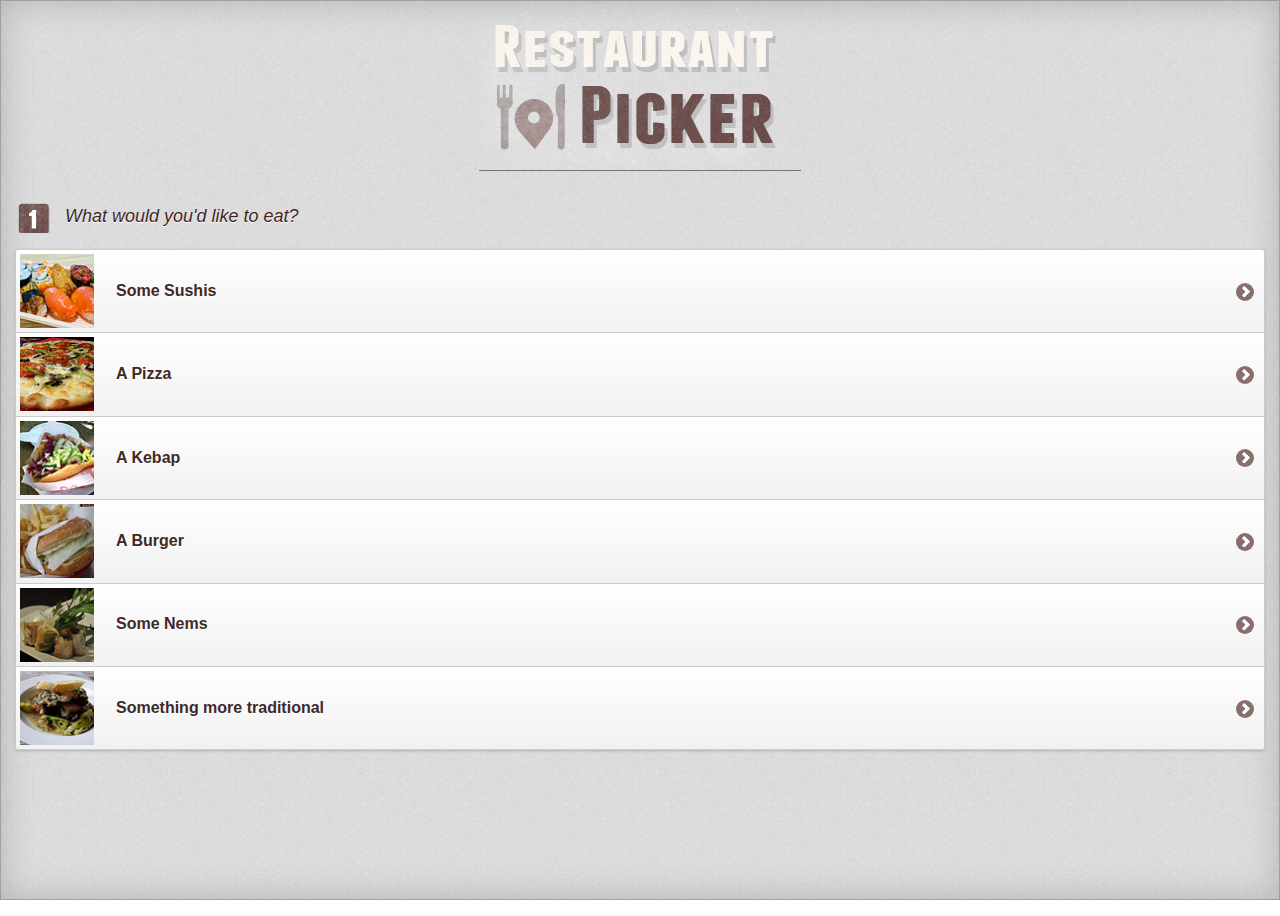
<file: demo/index.html>
<!DOCTYPE html>
<html>
    <head>
        <title>Restaurant Picker demo</title>
        <meta charset="UTF-8">	

        <meta name="viewport" content="width=device-width, initial-scale=1"> 
        
        <link rel="stylesheet" href="jquery.mobile.structure-1.0.1.css" />
        <link rel="apple-touch-icon" href="images/launch_icon_57.png" />
        <link rel="apple-touch-icon" sizes="72x72" href="images/launch_icon_72.png" />
        <link rel="apple-touch-icon" sizes="114x114" href="images/launch_icon_114.png" />
        
        <link rel="stylesheet" href="jquery.mobile-1.3.0.min.css" />
        <link rel="stylesheet" href="custom.css" />
        <script src="jquery.js"></script>
        <script src="jquerymobile.js"></script>

    </head>
    <body>


        <section>

            <div data-role="page" id="home" data-theme="c">

                <div data-role="content">

                    <div id="branding">
                        <h1>Restaurant Picker </h1>
                    </div>

                    <div class="choice_list"> 
                        <h1> What would you'd like to eat? </h1>

                        <ul data-role="listview" data-inset="true" >
                            <li><a href="choose_town.html" data-transition="slidedown"> <img src="sushis.jpg"/> <h3> Some Sushis</h3></a></li>
                            <li><a href="choose_town.html"  data-transition="slidedown"> <img src="pizza.jpg"/> <h3> A Pizza </h3></a></li>
                            <li><a href="choose_town.html"  data-transition="slidedown"> <img src="kebap.jpg"/> <h3> A Kebap</h3></a></li>
                            <li><a href="choose_town.html"  data-transition="slidedown"> <img src="burger.jpg"/> <h3> A Burger</h3></a></li>
                            <li><a href="choose_town.html"  data-transition="slidedown"> <img src="nems.jpg"/> <h3> Some Nems </h3></a></li>
                            <li><a href="choose_town.html"  data-transition="slidedown"> <img src="tradi.jpg"/> <h3> Something more traditional</h3></a></li>	
                        </ul>	

                    </div>
                </div>

            </div><!-- /page -->

        </section>		


        <footer style="font-size:14px;font-family:Arial">
            <h2>Restaurant Picker demo</h2>
            <a class="gbin1" href="index.html" id="article">
                <i>
                    <b>GBin1.com</b>
                </i>
            </a>	
        </footer>

    </body>
</html>
</file>
<file: demo/custom.css>
/*** general styling */
.ui-page.ui-body-c{
background:url(images/bg.png);
box-shadow:  0px 0px 30px 5px rgba(107, 105, 105, 0.3) inset,
 0px 0px 0px 1px rgba(107, 105, 105, 0.4) inset;

}

.ui-icon.ui-icon-arrow-r {
background-color:rgb(136, 111, 110);
}
.ui-corner-all, 
.ui-corner-top,
.ui-corner-bottom,
.ui-corner-tl,
.ui-corner-tr,
.ui-corner-bl,
.ui-header .ui-btn-corner-all,
.ui-listview-filter .ui-btn-corner-all,
#restau_infos .ui-btn-corner-all,
#contact_buttons .ui-btn-corner-all,
#notation .ui-btn-corner-all{
border-radius:0.2em;
}

.ui-btn-active {
background: #654644; /* Old browsers */
background: -moz-linear-gradient(top,  #654644 0%, #331c1b 100%); /* FF3.6+ */
background: -webkit-gradient(linear, left top, left bottom, color-stop(0%,#654644), color-stop(100%,#331c1b)); /* Chrome,Safari4+ */
background: -webkit-linear-gradient(top,  #654644 0%,#331c1b 100%); /* Chrome10+,Safari5.1+ */
background: -o-linear-gradient(top,  #654644 0%,#331c1b 100%); /* Opera 11.10+ */
background: -ms-linear-gradient(top,  #654644 0%,#331c1b 100%); /* IE10+ */
background: linear-gradient(top,  #654644 0%,#331c1b 100%); /* W3C */
color:#fff !important;
}
.ui-content .choice_list  .ui-btn-active .ui-link-inherit,
.ui-btn-down-c a.ui-link-inherit,
#home .ui-btn-down-c a.ui-link-inherit{
color:#fff !important;
}

img{
max-width: 100%;
height: auto; width: auto;
-webkit-box-sizing: border-box;
-moz-box-sizing: border-box;
box-sizing: border-box;
}
.ui-grid-a .ui-block-a, .ui-grid-a .ui-block-b {
    width: 48%;
    padding:1%;
}





/* title bar */
.ui-header.ui-bar-a{
background:url(images/header_bg.png);
}
.ui-header .ui-title {
text-indent:-9999px;
font-size:0px;
background:url(images/header_logo.png) no-repeat 69% 5px ;
height:33px;
padding:5px 0 5px 50px;
margin:0px;
}

.ui-header  .ui-btn-up-a  {
background:rgba(255, 255, 255, 0.1);
box-shadow:none;
}
.ui-header  .ui-btn-hover-a {
background:rgba(0, 0, 0, 0.3);
box-shadow:none;
}




/*** home **/

#branding{
background:url(images/logo.png) no-repeat;
width:322px;
height:165px;
text-indent:-999px;
font-size:0px;
margin:-10px auto 0 auto;
border-bottom:1px solid rgba(65, 38, 37, 0.6);
}

.choice_list h1{
margin-top:30px;
font-size:18px;
color:rgb(65, 38, 37);
font-weight:normal;
font-style:italic;
padding:5px 0 6px 50px;
background:url(images/pagination.png) no-repeat;
}

#home .choice_list h1{
background-position: 0 -16px;
}
#home .choice_list  h3{
padding-top:10px;
color:rgb(63, 41, 39);
}
#home .choice_list .ui-btn-active  a.ui-link-inherit h3{
color:#fff;
}
.choice_list  img{
padding:3px;
}



/** Chose the town **/

#choisir_ville .choice_list h1{
background-position: 0 -72px;
margin-bottom:20px;
}
#choisir_ville .choice_list a{
padding-top:10px;
color:rgb(63, 41, 39);
}
#choisir_ville .ui-listview-filter a{
padding-top:0px;
}


/** choix du restaurant **/
#choisir_restau .choice_list h1{
background-position: 0 -132px;
margin:10px auto 20px auto;
}
#choisir_restau .choice_list a{
padding-top:10px;
color:rgb(63, 41, 39);
}

#choisir_restau .classement{
display:inline-bloc;
background:url(images/pagination.png) no-repeat  0 -182px;
height:22px;
text-indent:-999px;
font-size:0px;
}

#choisir_restau .one{
width:30px;
}
#choisir_restau .two{
width:55px;
}
#choisir_restau .three{
width:75px;
}
#choisir_restau .four{
width:99px;
}







/** restau **/
#restau_infos,
#contact_infos {
color:rgb(63, 41, 39);
font-size:14px;
}
#restau_infos h1,
#contact_infos h2,
#notation h2{
color:rgb(63, 41, 39);
font-size:18px;
margin:0 auto 5px auto;
}

#restau_infos p,
#restau_infos ul,
#contact_infos p{
margin:2px auto 5px auto;
}
#restau_infos ul{
padding:0 0 0 10px;
}
#restau_infos ul  li{
list-style-type:square;
margin-left:5px;
}

#restau_infos .ui-block-b .ui-btn {
font-size:12px;
}
#restau_infos .ui-block-b .ui-btn-inner{
padding:5px;
}

#contact_buttons a{
color:rgb(63, 41, 39);
}

.ui-icon-maps {
background: rgb(63, 41, 39) url(images/maps.png) no-repeat;
}
.ui-icon-tel{
background: rgb(63, 41, 39) url(images/phone.png) no-repeat;
}

/** add the stars to the drop down */
#note_utilisateur-menu a{
padding-left:100px;
position:relative;
}

#note_utilisateur-button span.ui-btn-text{
background:url(images/pagination.png) no-repeat;
} 

#note_utilisateur-button span.ui-btn-inner{
	padding-left:5px;
} 

#note_utilisateur-menu li a:before{
content: "   ";
display:inline-block;
width:115px;
height:20px;
background:url(images/pagination.png) no-repeat;
position:absolute;
left:0px;
}
.one #note_utilisateur-button span.ui-btn-text,
#note_utilisateur-menu li a:before{
background-position: -75px -182px;
}
.two #note_utilisateur-button span.ui-btn-text,
#note_utilisateur-menu li + li a:before{
background-position: -52px -182px;
}
.three #note_utilisateur-button span.ui-btn-text,
#note_utilisateur-menu li + li +li a:before{
background-position: -27px -182px;
}
.four #note_utilisateur-button span.ui-btn-text,
#note_utilisateur-menu li + li +li +li a:before{
background-position: -2px -182px;
}
</file>
